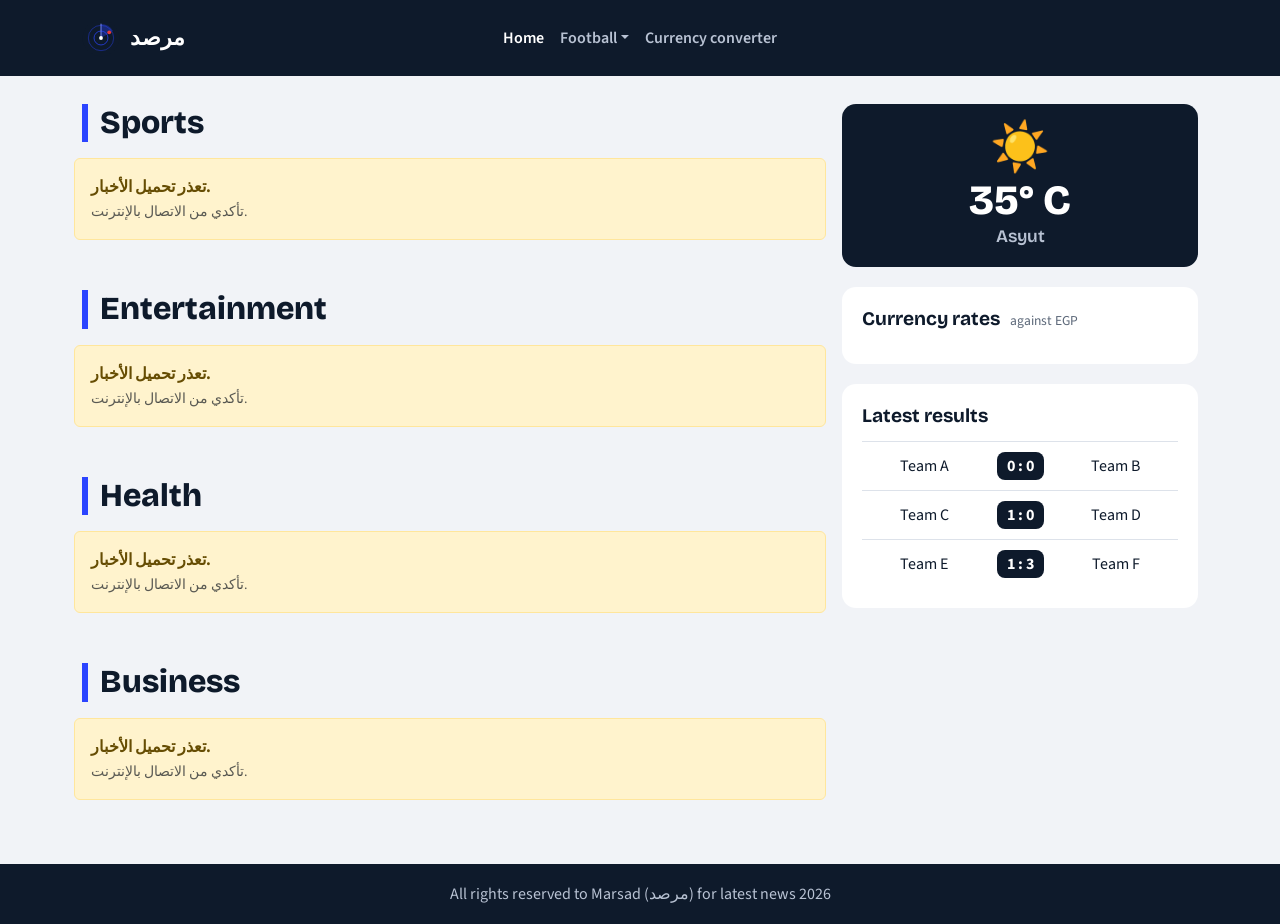
<file: index.html>
<!DOCTYPE html>
<html lang="en">

<head>
    <meta charset="UTF-8">
    <meta name="viewport" content="width=device-width, initial-scale=1.0">
    <title>مرصد</title>
    <link href="https://cdn.jsdelivr.net/npm/bootstrap@5.3.8/dist/css/bootstrap.min.css" rel="stylesheet"
        integrity="sha384-sRIl4kxILFvY47J16cr9ZwB07vP4J8+LH7qKQnuqkuIAvNWLzeN8tE5YBujZqJLB" crossorigin="anonymous">
    <link href="https://fonts.googleapis.com/css2?family=Bricolage+Grotesque:wght@600;700;800&family=Source+Sans+3:wght@400;600&display=swap" rel="stylesheet">
    <link rel="stylesheet" href="style.css">
</head>

<body>
    <header>
        <nav class="navbar navbar-expand-lg ki-nav">
            <div class="container">
                <a class="navbar-brand" href="index.html"><img src="images/marsad-logo.svg" alt="" class="ki-logo">مرصد</a>
                <button class="navbar-toggler" type="button" data-bs-toggle="collapse"
                    data-bs-target="#navbarSupportedContent" aria-controls="navbarSupportedContent"
                    aria-expanded="false" aria-label="Toggle navigation">
                    <span class="navbar-toggler-icon"></span>
                </button>
                <div class="collapse navbar-collapse" id="navbarSupportedContent">
                    <ul class="navbar-nav mx-auto mb-2 mb-lg-0">
                        <li class="nav-item"><a class="nav-link active" aria-current="page" href="index.html">Home</a></li>
                        <li class="nav-item dropdown">
                            <a class="nav-link dropdown-toggle" href="#" role="button" data-bs-toggle="dropdown"
                                aria-expanded="false">Football</a>
                            <ul class="dropdown-menu">
                                <li><a class="dropdown-item" href="standings.html">Standings</a></li>
                                <li><a class="dropdown-item" href="fixtures.html">Fixtures</a></li>
                                <li><a class="dropdown-item" href="stats.html">Stats</a></li>
                            </ul>
                        </li>
                        <li class="nav-item"><a class="nav-link" href="convert.html">Currency converter</a></li>
                    </ul>
                </div>
            </div>
        </nav>
    </header>

    <div class="container">
        <div class="row g-4">
            <main class="col-lg-8">

                <h2 class="ki-section">Sports</h2>
                <div class="row g-3" id="sports-news">
                    <div class="col-md-4">
                        <a href="article.html" class="ki-card">
                            <div class="ki-thumb t1"></div>
                            <time>28 Sep 2026</time>
                            <h3>Title of the first sports story goes here</h3>
                        </a>
                    </div>
                    <div class="col-md-4">
                        <a href="article.html" class="ki-card">
                            <div class="ki-thumb t2"></div>
                            <time>28 Sep 2026</time>
                            <h3>Title of the second sports story goes here</h3>
                        </a>
                    </div>
                    <div class="col-md-4">
                        <a href="article.html" class="ki-card">
                            <div class="ki-thumb t3"></div>
                            <time>27 Sep 2026</time>
                            <h3>Title of the third sports story goes here</h3>
                        </a>
                    </div>
                </div>

                <h2 class="ki-section">Entertainment</h2>
                <div class="row g-3" id="entertainment-news">
                    <div class="col-md-4">
                        <a href="article.html" class="ki-card">
                            <div class="ki-thumb t2"></div>
                            <time>28 Sep 2026</time>
                            <h3>Title of the first entertainment story</h3>
                        </a>
                    </div>
                    <div class="col-md-4">
                        <a href="article.html" class="ki-card">
                            <div class="ki-thumb t3"></div>
                            <time>27 Sep 2026</time>
                            <h3>Title of the second entertainment story</h3>
                        </a>
                    </div>
                    <div class="col-md-4">
                        <a href="article.html" class="ki-card">
                            <div class="ki-thumb t1"></div>
                            <time>26 Sep 2026</time>
                            <h3>Title of the third entertainment story</h3>
                        </a>
                    </div>
                </div>

                <h2 class="ki-section">Health</h2>
                <div class="row g-3" id="health-news">
                    <div class="col-md-4">
                        <a href="article.html" class="ki-card">
                            <div class="ki-thumb t3"></div>
                            <time>28 Sep 2026</time>
                            <h3>Title of the first health story goes here</h3>
                        </a>
                    </div>
                    <div class="col-md-4">
                        <a href="article.html" class="ki-card">
                            <div class="ki-thumb t1"></div>
                            <time>27 Sep 2026</time>
                            <h3>Title of the second health story goes here</h3>
                        </a>
                    </div>
                    <div class="col-md-4">
                        <a href="article.html" class="ki-card">
                            <div class="ki-thumb t2"></div>
                            <time>26 Sep 2026</time>
                            <h3>Title of the third health story goes here</h3>
                        </a>
                    </div>
                </div>

                <h2 class="ki-section">Business</h2>
                <div class="row g-3" id="business-news">
                    <div class="col-md-4">
                        <a href="article.html" class="ki-card">
                            <div class="ki-thumb t1"></div>
                            <time>28 Sep 2026</time>
                            <h3>Title of the first business story goes here</h3>
                        </a>
                    </div>
                    <div class="col-md-4">
                        <a href="article.html" class="ki-card">
                            <div class="ki-thumb t2"></div>
                            <time>27 Sep 2026</time>
                            <h3>Title of the second business story goes here</h3>
                        </a>
                    </div>
                    <div class="col-md-4">
                        <a href="article.html" class="ki-card">
                            <div class="ki-thumb t3"></div>
                            <time>26 Sep 2026</time>
                            <h3>Title of the third business story goes here</h3>
                        </a>
                    </div>
                </div>

            </main>

            <aside class="col-lg-4">
                <section id="temp" class="ki-panel ki-weather">
                    <span class="ki-weather-icon">☀️</span>
                    <h2>35&deg; C</h2>
                    <h3>Asyut</h3>
                </section>

                <section id="currency" class="ki-panel">
                    <h4>Currency rates <small>against EGP</small></h4>
                </section>

                <section id="live-matches" class="ki-panel">
                    <h4>Latest results</h4>
                    <div class="ki-matches-list">
                        <div class="ki-match"><span>Team A</span><b>0 : 0</b><span>Team B</span></div>
                        <div class="ki-match"><span>Team C</span><b>1 : 0</b><span>Team D</span></div>
                        <div class="ki-match"><span>Team E</span><b>1 : 3</b><span>Team F</span></div>
                    </div>
                </section>
            </aside>
        </div>
    </div>

    <footer class="ki-footer">
        <p class="text-center mb-0">All rights reserved to Marsad (مرصد) for latest news 2026</p>
    </footer>

    <script src="https://cdn.jsdelivr.net/npm/bootstrap@5.3.8/dist/js/bootstrap.bundle.min.js"
        integrity="sha384-FKyoEForCGlyvwx9Hj09JcYn3nv7wiPVlz7YYwJrWVcXK/BmnVDxM+D2scQbITxI"
        crossorigin="anonymous"></script>

    <script src="Javascript/weather.js"></script>
    <script src="Javascript/currency.js"></script>
    <script src="Javascript/news.js"></script>
    <script src="Javascript/sports.js"></script>
    <script src="Javascript/app.js"></script>
</body>

</html>
</file>
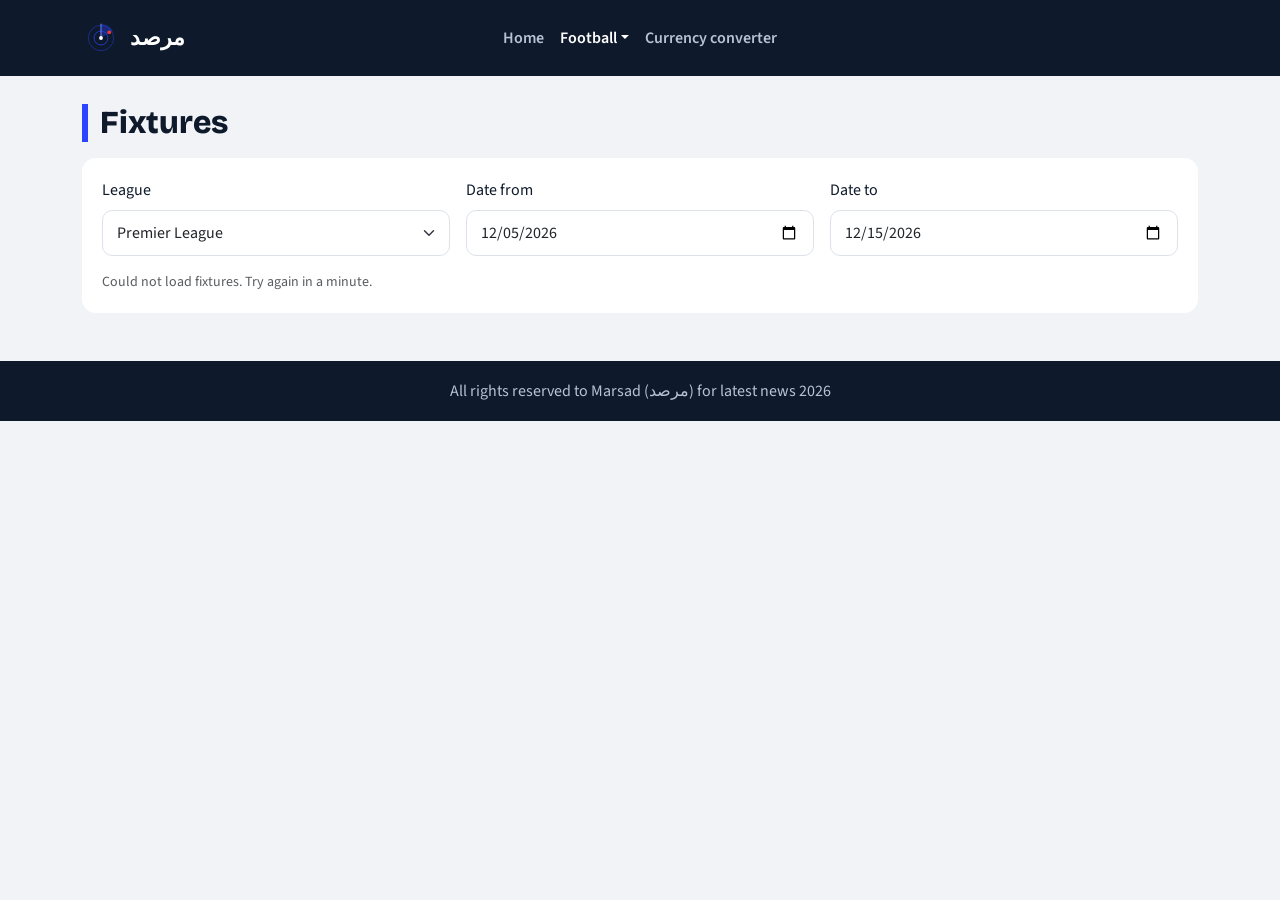
<file: fixtures.html>
<!DOCTYPE html>
<html lang="en">

<head>
    <meta charset="UTF-8">
    <meta name="viewport" content="width=device-width, initial-scale=1.0">
    <title>Fixtures - مرصد</title>
    <link href="https://cdn.jsdelivr.net/npm/bootstrap@5.3.8/dist/css/bootstrap.min.css" rel="stylesheet"
        integrity="sha384-sRIl4kxILFvY47J16cr9ZwB07vP4J8+LH7qKQnuqkuIAvNWLzeN8tE5YBujZqJLB" crossorigin="anonymous">
    <link href="https://fonts.googleapis.com/css2?family=Bricolage+Grotesque:wght@600;700;800&family=Source+Sans+3:wght@400;600&display=swap" rel="stylesheet">
    <link rel="stylesheet" href="style.css">
</head>

<body>
    <header>
        <nav class="navbar navbar-expand-lg ki-nav">
            <div class="container">
                <a class="navbar-brand" href="index.html"><img src="images/marsad-logo.svg" alt="" class="ki-logo">مرصد</a>
                <button class="navbar-toggler" type="button" data-bs-toggle="collapse" data-bs-target="#nav"
                    aria-controls="nav" aria-expanded="false" aria-label="Toggle navigation">
                    <span class="navbar-toggler-icon"></span>
                </button>
                <div class="collapse navbar-collapse" id="nav">
                    <ul class="navbar-nav mx-auto mb-2 mb-lg-0">
                        <li class="nav-item"><a class="nav-link" href="index.html">Home</a></li>
                        <li class="nav-item dropdown">
                            <a class="nav-link dropdown-toggle active" href="#" role="button" data-bs-toggle="dropdown"
                                aria-expanded="false">Football</a>
                            <ul class="dropdown-menu">
                                <li><a class="dropdown-item" href="standings.html">Standings</a></li>
                                <li><a class="dropdown-item" href="fixtures.html">Fixtures</a></li>
                                <li><a class="dropdown-item" href="stats.html">Stats</a></li>
                            </ul>
                        </li>
                        <li class="nav-item"><a class="nav-link " href="convert.html">Currency converter</a></li>
                    </ul>
                </div>
            </div>
        </nav>
    </header>

    <div class="container">
        <h1 class="ki-section">Fixtures</h1>
        <div class="ki-panel">
            <div class="row g-3 mb-3">
                <div class="col-md-4">
                    <label for="league" class="form-label">League</label>
                    <select class="form-select" id="league">
                        <option value="PL">Premier League</option>
                        <option value="PD">La Liga</option>
                        <option value="EGY">Egyptian Premier League</option>
                    </select>
                </div>
                <div class="col-md-4">
                    <label for="dateFrom" class="form-label">Date from</label>
                    <input type="date" class="form-control" id="dateFrom">
                </div>
                <div class="col-md-4">
                    <label for="dateTo" class="form-label">Date to</label>
                    <input type="date" class="form-control" id="dateTo">
                </div>
            </div>
            <div id="fixturesList">
                <p class="text-muted small mb-0">Loading...</p>
            </div>
        </div>
    </div>

    <footer class="ki-footer">
        <p class="text-center mb-0">All rights reserved to Marsad (مرصد) for latest news 2026</p>
    </footer>

    <script src="https://cdn.jsdelivr.net/npm/bootstrap@5.3.8/dist/js/bootstrap.bundle.min.js"
        integrity="sha384-FKyoEForCGlyvwx9Hj09JcYn3nv7wiPVlz7YYwJrWVcXK/BmnVDxM+D2scQbITxI"
        crossorigin="anonymous"></script>
    <script src="Javascript/sports.js"></script>
    <script>initFixturesPage()</script>
</body>

</html>
</file>
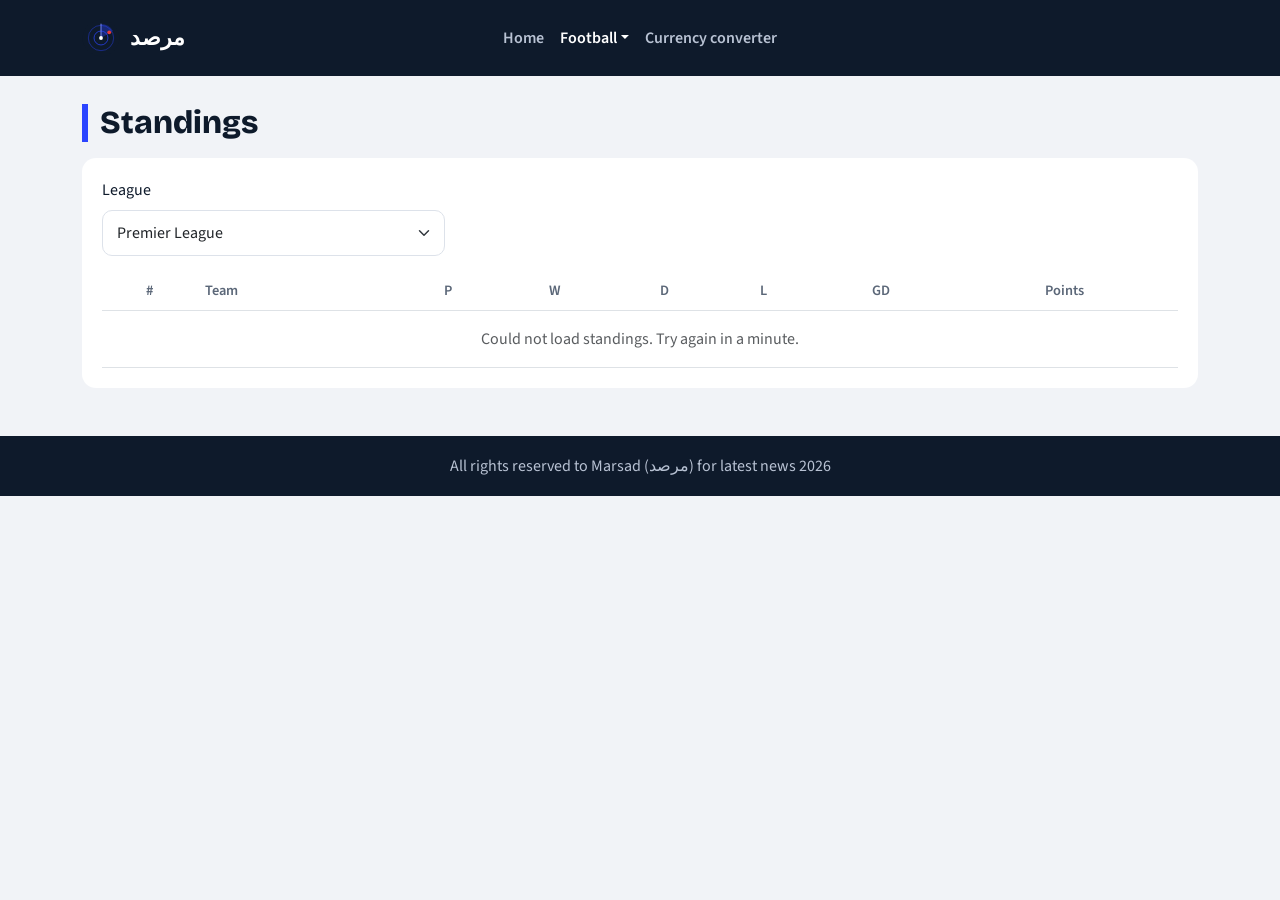
<file: standings.html>
<!DOCTYPE html>
<html lang="en">

<head>
    <meta charset="UTF-8">
    <meta name="viewport" content="width=device-width, initial-scale=1.0">
    <title>Standings - مرصد</title>
    <link href="https://cdn.jsdelivr.net/npm/bootstrap@5.3.8/dist/css/bootstrap.min.css" rel="stylesheet"
        integrity="sha384-sRIl4kxILFvY47J16cr9ZwB07vP4J8+LH7qKQnuqkuIAvNWLzeN8tE5YBujZqJLB" crossorigin="anonymous">
    <link href="https://fonts.googleapis.com/css2?family=Bricolage+Grotesque:wght@600;700;800&family=Source+Sans+3:wght@400;600&display=swap" rel="stylesheet">
    <link rel="stylesheet" href="style.css">
</head>

<body>
    <header>
        <nav class="navbar navbar-expand-lg ki-nav">
            <div class="container">
                <a class="navbar-brand" href="index.html"><img src="images/marsad-logo.svg" alt="" class="ki-logo">مرصد</a>
                <button class="navbar-toggler" type="button" data-bs-toggle="collapse" data-bs-target="#nav"
                    aria-controls="nav" aria-expanded="false" aria-label="Toggle navigation">
                    <span class="navbar-toggler-icon"></span>
                </button>
                <div class="collapse navbar-collapse" id="nav">
                    <ul class="navbar-nav mx-auto mb-2 mb-lg-0">
                        <li class="nav-item"><a class="nav-link" href="index.html">Home</a></li>
                        <li class="nav-item dropdown">
                            <a class="nav-link dropdown-toggle active" href="#" role="button" data-bs-toggle="dropdown"
                                aria-expanded="false">Football</a>
                            <ul class="dropdown-menu">
                                <li><a class="dropdown-item" href="standings.html">Standings</a></li>
                                <li><a class="dropdown-item" href="fixtures.html">Fixtures</a></li>
                                <li><a class="dropdown-item" href="stats.html">Stats</a></li>
                            </ul>
                        </li>
                        <li class="nav-item"><a class="nav-link " href="convert.html">Currency converter</a></li>
                    </ul>
                </div>
            </div>
        </nav>
    </header>

    <div class="container">
        <h1 class="ki-section">Standings</h1>
        <div class="ki-panel">
            <div class="row mb-3">
                <div class="col-md-4">
                    <label for="league" class="form-label">League</label>
                    <select class="form-select" id="league">
                        <option value="PL">Premier League</option>
                        <option value="PD">La Liga</option>
                        <option value="EGY">Egyptian Premier League</option>
                    </select>
                </div>
            </div>
            <div class="table-responsive">
                <table class="table ki-table text-center align-middle mb-0" id="standingsTable">
                    <thead><tr><th>#</th><th class="text-start">Team</th><th>P</th><th>W</th><th>D</th><th>L</th><th>GD</th><th>Points</th></tr></thead>
                    <tbody>
                        <tr><td colspan="8" class="text-muted py-3">Loading...</td></tr>
                    </tbody>
                </table>
            </div>
        </div>
    </div>

    <footer class="ki-footer">
        <p class="text-center mb-0">All rights reserved to Marsad (مرصد) for latest news 2026</p>
    </footer>

    <script src="https://cdn.jsdelivr.net/npm/bootstrap@5.3.8/dist/js/bootstrap.bundle.min.js"
        integrity="sha384-FKyoEForCGlyvwx9Hj09JcYn3nv7wiPVlz7YYwJrWVcXK/BmnVDxM+D2scQbITxI"
        crossorigin="anonymous"></script>
    <script src="Javascript/sports.js"></script>
    <script>initStandingsPage()</script>
</body>

</html>
</file>
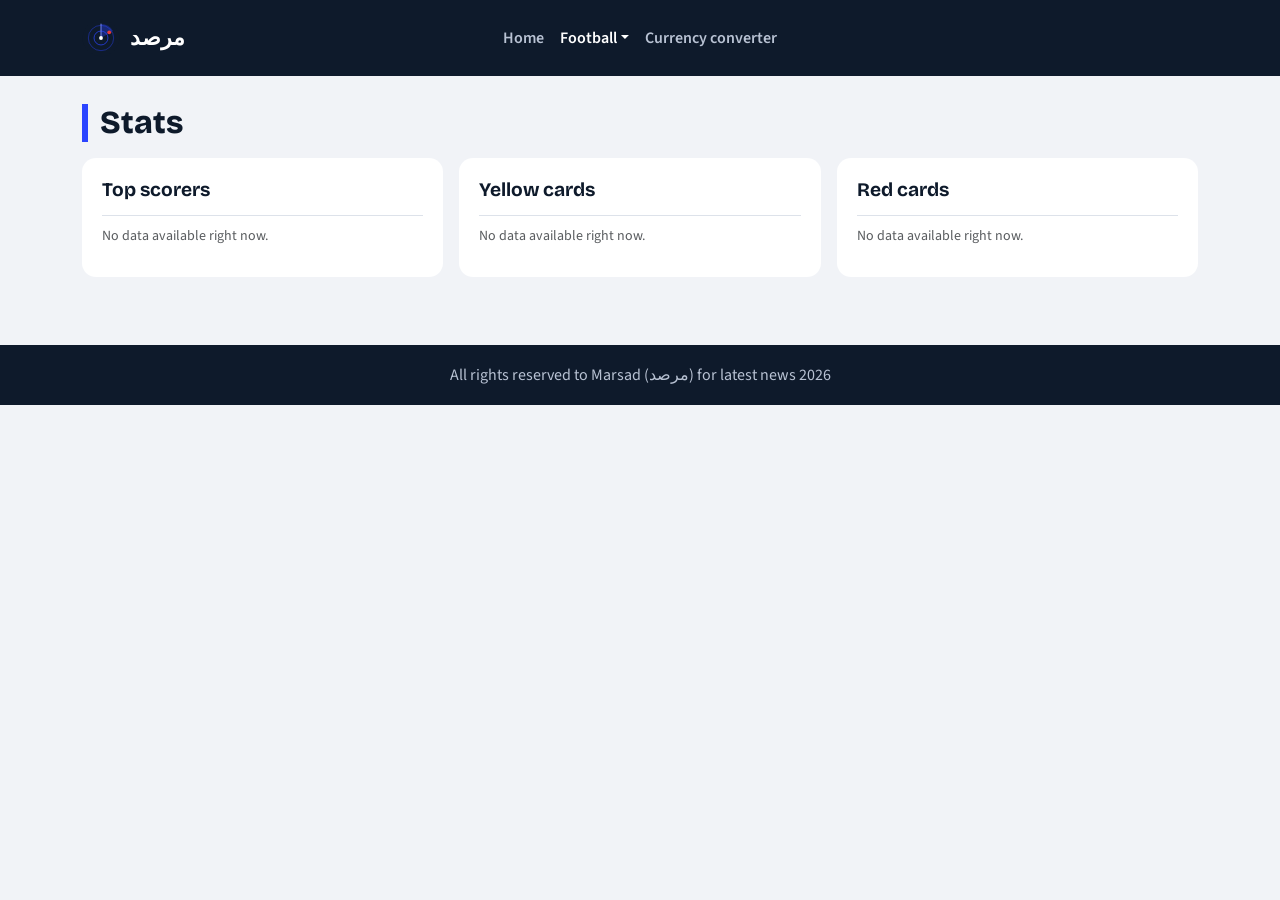
<file: stats.html>
<!DOCTYPE html>
<html lang="en">

<head>
    <meta charset="UTF-8">
    <meta name="viewport" content="width=device-width, initial-scale=1.0">
    <title>Stats - مرصد</title>
    <link href="https://cdn.jsdelivr.net/npm/bootstrap@5.3.8/dist/css/bootstrap.min.css" rel="stylesheet"
        integrity="sha384-sRIl4kxILFvY47J16cr9ZwB07vP4J8+LH7qKQnuqkuIAvNWLzeN8tE5YBujZqJLB" crossorigin="anonymous">
    <link href="https://fonts.googleapis.com/css2?family=Bricolage+Grotesque:wght@600;700;800&family=Source+Sans+3:wght@400;600&display=swap" rel="stylesheet">
    <link rel="stylesheet" href="style.css">
</head>

<body>
    <header>
        <nav class="navbar navbar-expand-lg ki-nav">
            <div class="container">
                <a class="navbar-brand" href="index.html"><img src="images/marsad-logo.svg" alt="" class="ki-logo">مرصد</a>
                <button class="navbar-toggler" type="button" data-bs-toggle="collapse" data-bs-target="#nav"
                    aria-controls="nav" aria-expanded="false" aria-label="Toggle navigation">
                    <span class="navbar-toggler-icon"></span>
                </button>
                <div class="collapse navbar-collapse" id="nav">
                    <ul class="navbar-nav mx-auto mb-2 mb-lg-0">
                        <li class="nav-item"><a class="nav-link" href="index.html">Home</a></li>
                        <li class="nav-item dropdown">
                            <a class="nav-link dropdown-toggle active" href="#" role="button" data-bs-toggle="dropdown"
                                aria-expanded="false">Football</a>
                            <ul class="dropdown-menu">
                                <li><a class="dropdown-item" href="standings.html">Standings</a></li>
                                <li><a class="dropdown-item" href="fixtures.html">Fixtures</a></li>
                                <li><a class="dropdown-item" href="stats.html">Stats</a></li>
                            </ul>
                        </li>
                        <li class="nav-item"><a class="nav-link " href="convert.html">Currency converter</a></li>
                    </ul>
                </div>
            </div>
        </nav>
    </header>

    <div class="container">
        <h1 class="ki-section">Stats</h1>
        <div class="row g-3">
            <div class="col-md-4">
                <div class="ki-panel">
                    <h4>Top scorers</h4>
                    <ol class="ki-stat" id="topScorersList">
                    <li><span>Player Name</span><b>12</b></li>
                    <li><span>Player Name</span><b>10</b></li>
                    <li><span>Player Name</span><b>9</b></li>
                    <li><span>Player Name</span><b>8</b></li>
                    </ol>
                </div>
            </div>
            <div class="col-md-4">
                <div class="ki-panel">
                    <h4>Yellow cards</h4>
                    <ol class="ki-stat" id="yellowCardsList">
                    <li><span>Player Name</span><b>6</b></li>
                    <li><span>Player Name</span><b>5</b></li>
                    <li><span>Player Name</span><b>4</b></li>
                    <li><span>Player Name</span><b>4</b></li>
                    </ol>
                </div>
            </div>
            <div class="col-md-4">
                <div class="ki-panel">
                    <h4>Red cards</h4>
                    <ol class="ki-stat" id="redCardsList">
                    <li><span>Player Name</span><b>2</b></li>
                    <li><span>Player Name</span><b>1</b></li>
                    <li><span>Player Name</span><b>1</b></li>
                    <li><span>Player Name</span><b>1</b></li>
                    </ol>
                </div>
            </div>
        </div>
    </div>

    <footer class="ki-footer">
        <p class="text-center mb-0">All rights reserved to Marsad (مرصد) for latest news 2026</p>
    </footer>

    <script src="https://cdn.jsdelivr.net/npm/bootstrap@5.3.8/dist/js/bootstrap.bundle.min.js"
        integrity="sha384-FKyoEForCGlyvwx9Hj09JcYn3nv7wiPVlz7YYwJrWVcXK/BmnVDxM+D2scQbITxI"
        crossorigin="anonymous"></script>
    <script src="Javascript/sports.js"></script>
    <script>getSportsData()</script>
</body>

</html>
</file>
<file: style.css>
:root {
    --ki-bg: #F1F3F7;
    --ki-ink: #0E1A2B;
    --ki-soft: #5B6778;
    --ki-blue: #2B44FF;
    --ki-live: #E5383B;
    --ki-card: #FFFFFF;
    --ki-line: #DDE2EA;
}

body {
    background: var(--ki-bg);
    color: var(--ki-ink);
    font-family: 'Source Sans 3', sans-serif;
}

h1, h2, h3, h4, .navbar-brand {
    font-family: 'Bricolage Grotesque', sans-serif;
}

/* Navbar */
.ki-nav {
    background: var(--ki-ink);
    padding: 14px 0;
    margin-bottom: 28px;
}

.ki-nav .navbar-brand {
    color: #fff;
    font-weight: 800;
    font-size: 1.4rem;
    display: flex;
    align-items: center;
    gap: 10px;
}

.ki-mark {
    display: inline-flex;
    align-items: center;
    justify-content: center;
    width: 34px;
    height: 34px;
    border-radius: 50%;
    background: var(--ki-blue);
    font-size: 1.05rem;
}

.ki-nav .nav-link {
    color: #B8C2D3;
    font-weight: 600;
    padding: 8px 16px;
}

.ki-nav .nav-link:hover,
.ki-nav .nav-link.active {
    color: #fff;
}

.ki-nav .navbar-toggler {
    border-color: #4A5870;
    filter: invert(1);
}

@media (min-width: 992px) {
    .ki-nav .container {
        position: relative;
    }

    .ki-nav .navbar-nav.mx-auto {
        position: absolute;
        left: 50%;
        top: 50%;
        transform: translate(-50%, -50%);
    }
}

/* Section headings */
.ki-section {
    font-size: 2rem;
    font-weight: 800;
    margin: 34px 0 16px;
    padding-left: 12px;
    border-left: 6px solid var(--ki-blue);
}

.ki-section:first-child {
    margin-top: 0;
}

/* News cards */
.ki-card {
    display: block;
    color: inherit;
    text-decoration: none;
}

.ki-card:hover h3 {
    color: var(--ki-blue);
}

.ki-thumb {
    aspect-ratio: 4 / 3;
    border-radius: 10px;
    margin-bottom: 10px;
}

.t1 { background: linear-gradient(135deg, #2B44FF, #7A8CFF); }
.t2 { background: linear-gradient(135deg, #0E1A2B, #3B5378); }
.t3 { background: linear-gradient(135deg, #E5383B, #FF9A6B); }

.ki-card-meta {
    display: flex;
    align-items: center;
    gap: 8px;
}

.ki-card time {
    font-size: 0.85rem;
    color: var(--ki-soft);
}

.ki-source-badge {
    background: #1FAE59;
    color: #fff;
    font-size: 0.72rem;
    font-weight: 700;
    padding: 2px 10px;
    border-radius: 999px;
    white-space: nowrap;
}

.ki-card h3 {
    font-size: 1.05rem;
    font-weight: 700;
    line-height: 1.35;
    margin: 4px 0 0;
}

/* Sidebar panels */
.ki-panel {
    background: var(--ki-card);
    border-radius: 14px;
    padding: 20px;
    margin-bottom: 20px;
}

.ki-panel h4 {
    font-size: 1.2rem;
    font-weight: 700;
    margin-bottom: 14px;
}

.ki-panel h4 small {
    font-family: 'Source Sans 3', sans-serif;
    font-weight: 400;
    font-size: 0.85rem;
    color: var(--ki-soft);
    margin-left: 6px;
}

.ki-weather {
    background: var(--ki-ink);
    color: #fff;
    text-align: center;
}

.ki-weather-icon {
    font-size: 3rem;
    display: block;
    line-height: 1;
}

.ki-weather h2 {
    font-size: 2.6rem;
    font-weight: 800;
    margin: 4px 0 0;
}

.ki-weather h3 {
    font-size: 1.1rem;
    font-weight: 600;
    color: #B8C2D3;
    margin: 0;
}

/* Currency rows (built by currency.js) */
#currency .row {
    border-top: 1px solid var(--ki-line);
    margin: 0;
    padding: 10px 0;
}

#currency .row h4 {
    margin: 0;
    font-size: 1.05rem;
}

#currency .row h4:last-child {
    text-align: right;
    color: var(--ki-blue);
}

/* Live matches */
.ki-match {
    display: grid;
    grid-template-columns: 1fr auto 1fr;
    gap: 10px;
    align-items: center;
    text-align: center;
    padding: 10px 0;
    border-top: 1px solid var(--ki-line);
}

.ki-match b {
    background: var(--ki-ink);
    color: #fff;
    border-radius: 8px;
    padding: 2px 10px;
}

#live-matches h4 {
    display: flex;
    align-items: center;
}

.ki-live-dot {
    display: inline-block;
    width: 9px;
    height: 9px;
    border-radius: 50%;
    background: var(--ki-live);
    margin-right: 8px;
    animation: ki-pulse 1.4s infinite;
}

@keyframes ki-pulse {
    0%, 100% { opacity: 1; }
    50% { opacity: 0.35; }
}

.ki-live-dot {
    display: inline-block;
    width: 9px;
    height: 9px;
    border-radius: 50%;
    background: var(--ki-live);
    margin-left: 8px;
    animation: ki-pulse 1.4s infinite;
}

@keyframes ki-pulse {
    0%, 100% { opacity: 1; }
    50% { opacity: 0.3; }
}

.ki-live-match {
    padding: 10px 0;
    border-top: 1px solid var(--ki-line);
}

.ki-live-match:first-child {
    border-top: none;
}

.ki-live-match .ki-live-teams {
    display: grid;
    grid-template-columns: 1fr auto 1fr;
    gap: 10px;
    align-items: center;
    text-align: center;
}

.ki-live-match .ki-live-teams b {
    background: var(--ki-live);
    color: #fff;
    border-radius: 8px;
    padding: 2px 10px;
}

.ki-live-match .ki-live-minute {
    text-align: center;
    font-size: 0.78rem;
    color: var(--ki-live);
    font-weight: 700;
    margin-top: 4px;
}

/* Footer */
.ki-footer {
    margin-top: 48px;
    background: var(--ki-ink);
    color: #B8C2D3;
    padding: 18px 0;
}

/* Logo */
.ki-logo {
    width: 38px;
    height: 38px;
}

/* Article */
.ki-article {
    max-width: 720px;
    margin: 0 auto;
}

.ki-article h1 {
    font-size: 2.4rem;
    font-weight: 800;
    line-height: 1.2;
}

.ki-article time,
.ki-source {
    color: var(--ki-soft);
    font-size: 0.95rem;
}

.ki-article-img {
    margin: 18px 0;
    aspect-ratio: 16 / 9;
}

.ki-article p {
    font-size: 1.1rem;
    line-height: 1.75;
}

/* Forms (converter, filters) */
.ki-form-page {
    max-width: 640px;
    margin: 0 auto;
}

.ki-panel .form-control,
.ki-panel .form-select {
    border-color: var(--ki-line);
    border-radius: 10px;
    padding: 10px 14px;
}

.ki-panel .form-control:focus,
.ki-panel .form-select:focus {
    border-color: var(--ki-blue);
    box-shadow: 0 0 0 0.2rem rgba(43, 68, 255, 0.15);
}

.ki-btn {
    background: var(--ki-blue);
    color: #fff;
    font-weight: 600;
    border-radius: 10px;
    padding: 11px;
}

.ki-btn:hover {
    background: #1E33D6;
    color: #fff;
}

.ki-result {
    display: flex;
    justify-content: space-between;
    align-items: center;
    background: var(--ki-bg);
    border-radius: 10px;
    padding: 14px 18px;
}

.ki-result b {
    font-family: 'Bricolage Grotesque', sans-serif;
    font-size: 1.5rem;
    color: var(--ki-blue);
}

/* Tables and lists */
.ki-table th {
    color: var(--ki-soft);
    font-weight: 600;
    font-size: 0.9rem;
}

.ki-fixture {
    padding: 12px 0;
    border-top: 1px solid var(--ki-line);
}

.ki-fixture small {
    color: var(--ki-soft);
}

.ki-fixture .ki-match {
    border-top: none;
    padding: 4px 0 0;
}

.ki-stat {
    list-style: none;
    padding: 0;
    margin: 0;
}

.ki-stat li {
    display: flex;
    justify-content: space-between;
    padding: 10px 0;
    border-top: 1px solid var(--ki-line);
}

.ki-stat b {
    color: var(--ki-blue);
}
</file>
